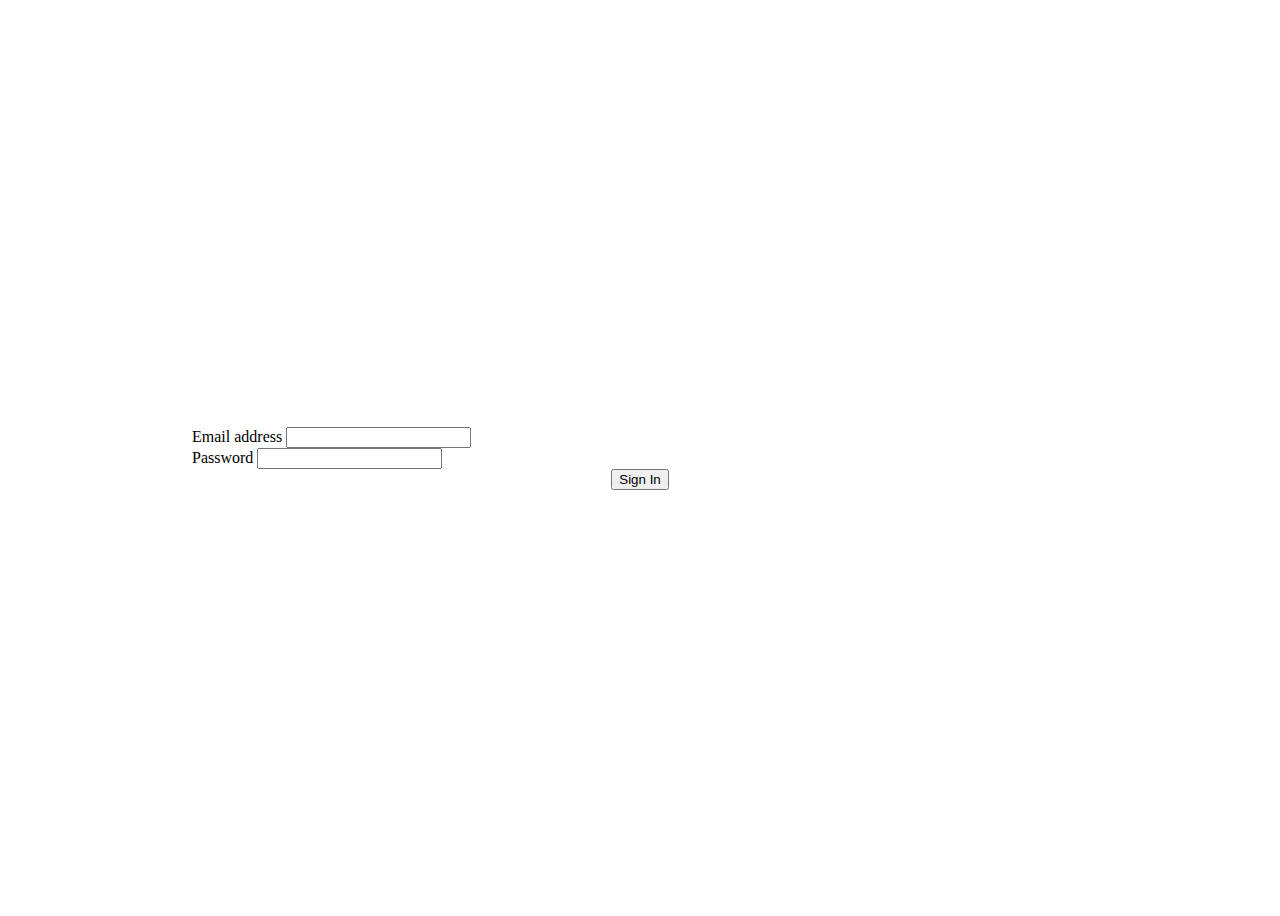
<file: index.html>
<!doctype html>
<html lang="en">

<head>
    <meta charset="utf-8">
    <meta name="viewport" content="width=device-width, initial-scale=1">
    <title>FEES RECEIPT</title>
    <link href="https://cdn.jsdelivr.net/npm/bootstrap@5.3.1/dist/css/bootstrap.min.css" rel="stylesheet"
        integrity="sha384-4bw+/aepP/YC94hEpVNVgiZdgIC5+VKNBQNGCHeKRQN+PtmoHDEXuppvnDJzQIu9" crossorigin="anonymous">
    <link rel="stylesheet" href="style.css">
    
</head>

<body>
        <div class="container">
            <form>
                <div class="mb-3">
                    <label for="exampleInputEmail1" class="form-label">Email address</label>
                    <input type="email" class="form-control" id="exampleInputEmail1" aria-describedby="emailHelp">
                </div>
                <div class="mb-3">
                    <label for="exampleInputPassword1" class="form-label">Password</label>
                    <input type="password" class="form-control" id="exampleInputPassword1">
                </div>
                <div class="SignInbutton">
                    <button type="submit" class="btn btn-primary" onclick="signIn()">Sign In</button>
                </div>
            </form>

        </div>





<script>
    function signIn(){
        console.log("hello")
    var user = document.getElementById("exampleInputEmail1").value;
    var password = document.getElementById("exampleInputPassword1").value;
    if(user == "garjevishal4068@gmail.com" && password == "12345678"){
           
        window.location.assign("invoice.html");
        alert("Welcom to Vishal's Classes")
    }
    else{
        alert("Invalid")
    }
}
</script>
    <script src="https://cdn.jsdelivr.net/npm/bootstrap@5.3.1/dist/js/bootstrap.bundle.min.js"
        integrity="sha384-HwwvtgBNo3bZJJLYd8oVXjrBZt8cqVSpeBNS5n7C8IVInixGAoxmnlMuBnhbgrkm"
        crossorigin="anonymous"></script>
</body>

</html>
</file>
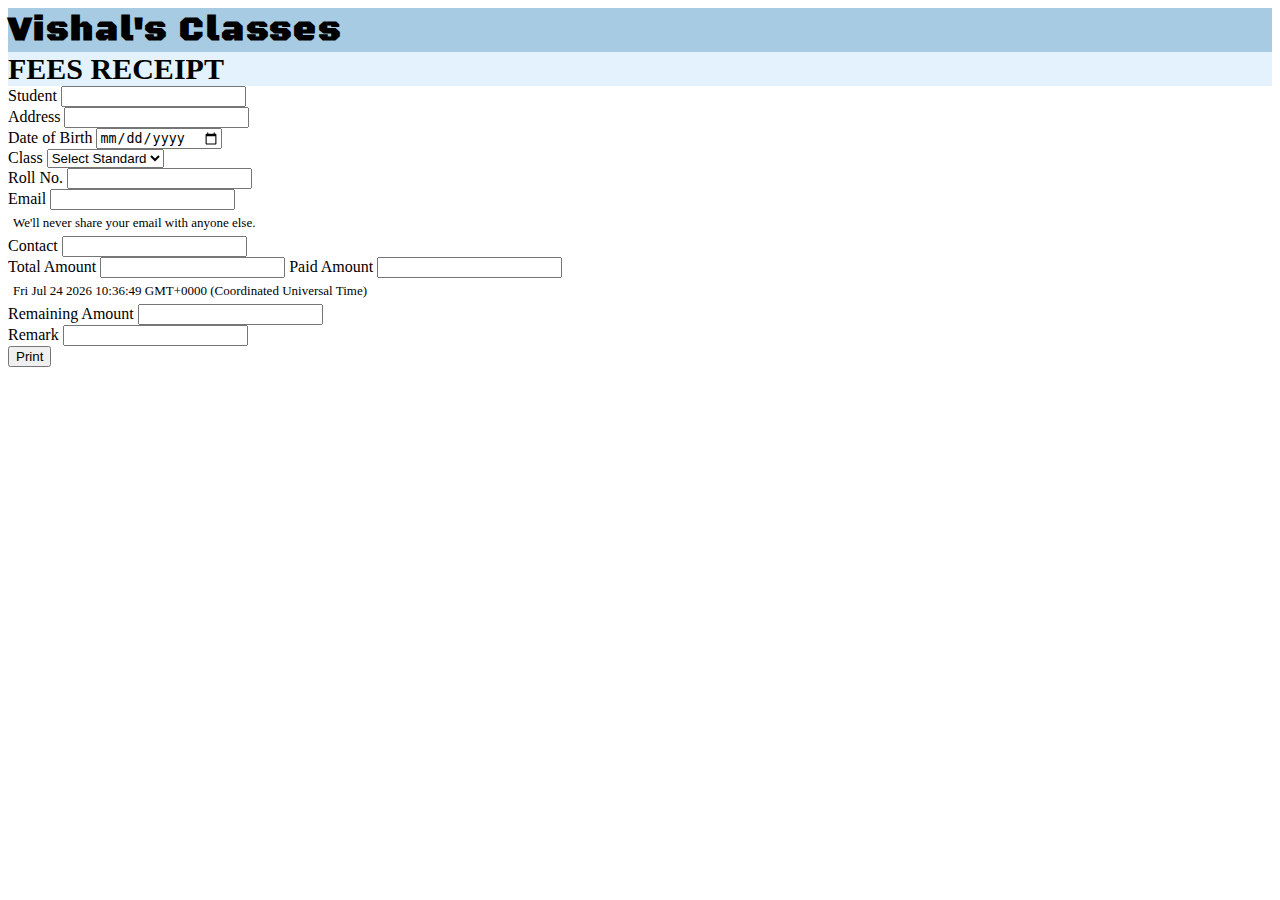
<file: invoice.html>
<!doctype html>
<html lang="en">

<head>
  <meta charset="utf-8">
  <meta name="viewport" content="width=device-width, initial-scale=1">

  <style>
  @import url('https://fonts.googleapis.com/css2?family=Black+Ops+One&display=swap');
    @media print {
      #container{
        width:80vw;
      }
      #print {
        display: none;
      }
      #inputGroup-sizing-default{
        font-weight: bold;
      }
      #mainNav{
        display: none;
      }
    /* #form-control{
        border: none;
        border-radius: none;
      }*/
    }
  </style>
  <script>
    function getPrint() {
      window.print()
    }
    /*function getDate(){
      const d = new Date();
    document.getElementById("date").innerHTML = d;
    }*/

    var total = document.getElementById("totalFees");
    total.addEventListener(onchange, remainingFees)
    var paid = document.getElementById("paidFees");
    paid.addEventListener(onchange, remainingFees)

    function remainingFees(){
      var total = document.getElementById("totalFees").value;
      var paid = document.getElementById("paidFees").value;
      var remaining = document.getElementById("remainingFees").value=total-paid;
      
    }
  </script>
  
  <title>GarjeVishal - Receipt</title>
  <link href="https://cdn.jsdelivr.net/npm/bootstrap@5.3.1/dist/css/bootstrap.min.css" rel="stylesheet"
    integrity="sha384-4bw+/aepP/YC94hEpVNVgiZdgIC5+VKNBQNGCHeKRQN+PtmoHDEXuppvnDJzQIu9" crossorigin="anonymous">
</head>

<body>
  <nav class="navbar justify-content-center mb-2" id="mainNav" style="background-color: #a8cbe4; font-size: 35px; font-family: 'Black Ops One', cursive; letter-spacing: 2px;">
    <b>Vishal's Classes</b>
  </nav>
 

  <div class="container my-3">
    <nav class="navbar justify-content-center mb-2" style="background-color: #e3f2fd; font-size: 30px;">
      <b>FEES RECEIPT</b>
    </nav>
    <div class="input-group mb-3">
      <span class="input-group-text" id="inputGroup-sizing-default">Student</span>
      <input type="text" class="form-control" aria-label="Sizing example input"
        aria-describedby="inputGroup-sizing-default" id="form-control">
    </div>

    <div class="input-group mb-3">
      <span class="input-group-text" id="inputGroup-sizing-default">Address</span>
      <input type="text" class="form-control" aria-label="Sizing example input"
        aria-describedby="inputGroup-sizing-default" id="form-control">
    </div>

    <div class="input-group mb-3">
      <span class="input-group-text" id="inputGroup-sizing-default">Date of Birth</span>
      <input type="date" class="form-control" aria-label="Sizing example input"
        aria-describedby="inputGroup-sizing-default" id="form-control">
    </div>

    <div class="input-group mb-3">
      <span class="input-group-text" id="inputGroup-sizing-default">Class</span>
      <select class="form-select" aria-label="Default select example">
        <option selected>Select Standard</option>
        <option>FIRST</option>
        <option>SECOND</option>
        <option>THIRD</option>
        <option>FOURTH</option>
        <option>FIFTH</option>
        <option>SIXTH</option>
        <option>SEVENTH</option>
        <option>EIGHT</option>
        <option>NINTH</option>
        <option>TENTH</option>
        <option>ELEVENTH</option>
        <option>TWELVETH</option>
      </select>
    </div>
    <div class="input-group mb-3">
      <span class="input-group-text" id="inputGroup-sizing-default">Roll No.</span>
      <input type="text" class="form-control" aria-label="Sizing example input"
        aria-describedby="inputGroup-sizing-default" id="form-control">
    </div>
    <div class="input-group">
      <span class="input-group-text" id="inputGroup-sizing-default">Email</span>
      <input type="email" class="form-control" id="exampleInputEmail1" aria-describedby="emailHelp">
    </div>
    <div class="input-group">
      <p style="margin: 5px; font-size: small;">We'll never share your email with anyone else.</p>
  </div>
    
    <div class="input-group mb-3">
      <span class="input-group-text" id="inputGroup-sizing-default">Contact</span>
      <input type="text" class="form-control" aria-label="Sizing example input"
        aria-describedby="inputGroup-sizing-default" id="form-control">
    </div>
    <div class="input-group">
      <span class="input-group-text" id="inputGroup-sizing-default">Total Amount</span>
      <input type="number" class="form-control" aria-label="Sizing example input"
        aria-describedby="inputGroup-sizing-default" id="totalFees" onchange="remainingFees()">
        <span class="input-group-text ms-1" id="inputGroup-sizing-default">Paid Amount</span>
      <input type="number" class="form-control" aria-label="Sizing example input"
        aria-describedby="inputGroup-sizing-default" id="paidFees" onchange="remainingFees()">
    </div>

    <div class="input-group">
      <p id="date" style="margin: 5px; font-size: small; display: block;"></p>
      <script>
        const d = new Date();
        document.getElementById("date").innerHTML = d;
      </script>
  </div>

    <div class="input-group mb-3">
        <span class="input-group-text" id="inputGroup-sizing-default">Remaining Amount</span>
      <input type="number" class="form-control" aria-label="Sizing example input"
        aria-describedby="inputGroup-sizing-default" id="remainingFees" readonly>
    </div>
    <div class="input-group mb-3">
      <span class="input-group-text" id="inputGroup-sizing-default">Remark</span>
    <input type="text" class="form-control" aria-label="Sizing example input"
      aria-describedby="inputGroup-sizing-default" id="remainingFees">
  </div>
    <button type="button" class="btn btn-primary" id="print" onclick="getPrint()">Print</button>

</div>
  </div>









  <script src="https://cdn.jsdelivr.net/npm/bootstrap@5.3.1/dist/js/bootstrap.bundle.min.js"
    integrity="sha384-HwwvtgBNo3bZJJLYd8oVXjrBZt8cqVSpeBNS5n7C8IVInixGAoxmnlMuBnhbgrkm"
    crossorigin="anonymous"></script>
</body>

</html>
</file>
<file: style.css>
.container {
    height: 100vh;
    display: flex;
    justify-content: center;
    align-items: center;
}

form{
    width: 70vw;
}

.SignInbutton {
    text-align: center;
}
</file>
